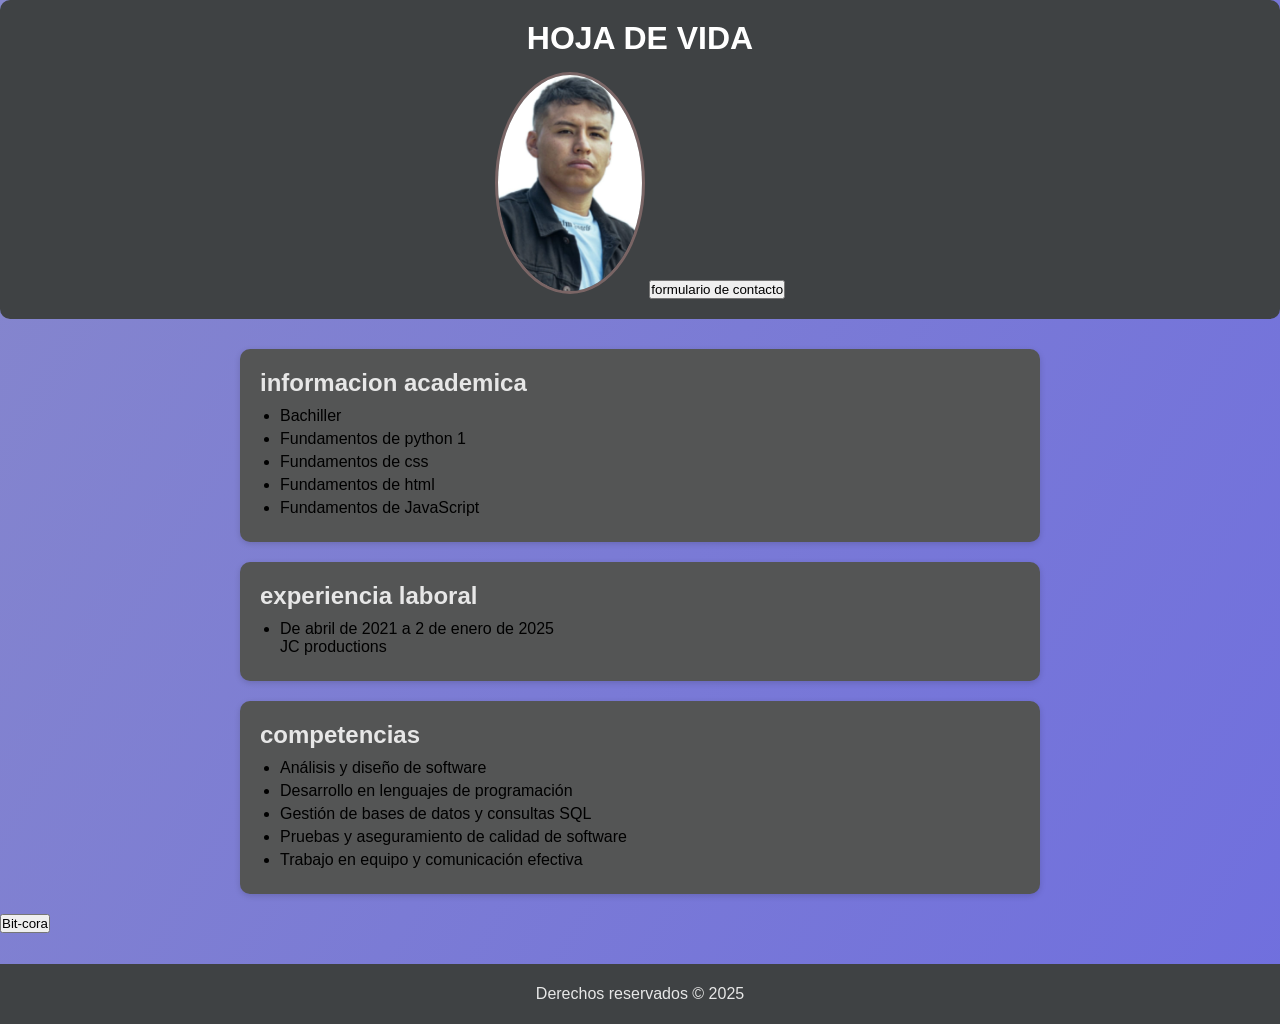
<file: index.html>
<!DOCTYPE html>
<html lang="es">
<head>
    <meta charset="UTF-8">
    <meta name="viewport" content="width=device-width, initial-scale=1.0">
    <title>HOJA DE VIDA</title>
    <link rel = "stylesheet" href="css/styles.css" >
</head>
<body>
    <header>
        <h1>HOJA DE VIDA</H1>
        <img src="img/Foto de Jorge.jpg">
        <a href="Formulario.html" target="_blank">
          <button>formulario de contacto</button>
        </a>
    </header>
    <section>
        <article>
        <h2>informacion academica</h2>
        <P>
          <ul>
            <li>Bachiller</li>
            <li>Fundamentos de python 1</li>
            <li>Fundamentos de css</li>
            <li>Fundamentos de html</li>
            <li>Fundamentos de JavaScript</li>
          </ul>
        </P>
        </article>
        
        <article>
        <h2>experiencia laboral</h2>
        <P>
          <ul>
            <li><p>De abril de 2021 a 2 de enero de 2025</p>
              <p>JC productions</p></li>
          </ul>
        </P>
        </article>

        <article>
        <h2>competencias</h2>
        <P>
         <ul>
           <li>Análisis y diseño de software</li>
           <li>Desarrollo en lenguajes de programación</li>
           <li>Gestión de bases de datos y consultas SQL</li>
           <li>Pruebas y aseguramiento de calidad de software</li>
           <li>Trabajo en equipo y comunicación efectiva</li>
         </ul>
        </P>
        </article>     
    </section>

     <a href="https://jorge04043.github.io/Bit-cora/" target="_blank">
    <button>Bit-cora</button> </a>
    <footer>
      <p>Derechos reservados &copy; 2025</p>
    
</body>
</html>
</file>
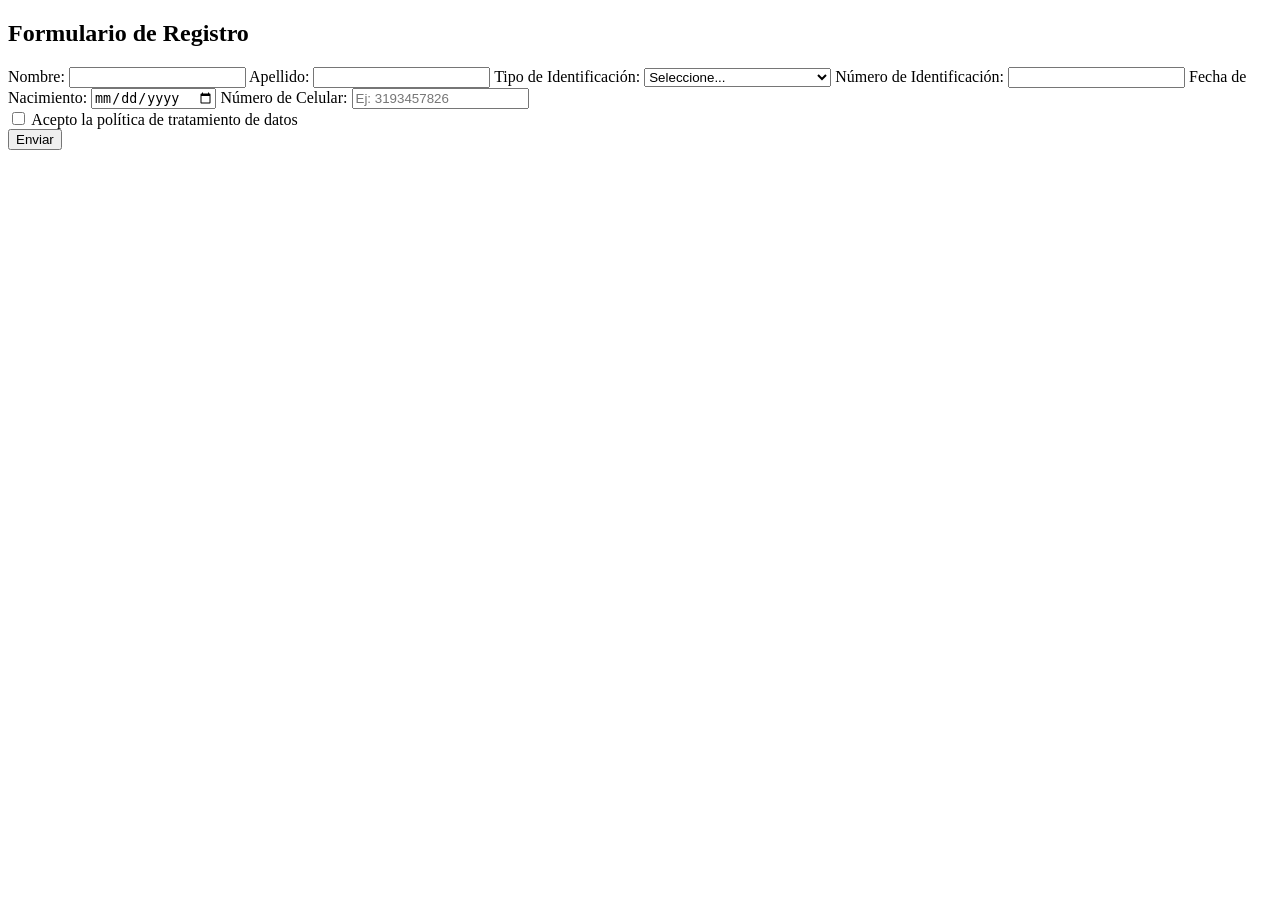
<file: Formulario.html>
<!DOCTYPE html>
<html lang="es">
<head>
    <meta charset="UTF-8">
    <meta name="viewport" content="width=device-width, initial-scale=1.0">
    <title>Formulario de Registro</title>
    
</head>
<body>
    
<head>
    <form action="#" method="post">
        <h2>Formulario de Registro</h2>

        <label for="nombre">Nombre:</label>
        <input type="text" id="nombre" name="nombre" required>

</head>
<body>



        <label for="apellido">Apellido:</label>
        <input type="text" id="apellido" name="apellido" required>

        

        <label for="tipo-id">Tipo de Identificación:</label>
        <select id="tipo-id" name="tipo-id" required>
            <option value="">Seleccione...</option>
            <option value="cc">Cédula de Ciudadanía (CC)</option>
            <option value="ti">Tarjeta de Identidad (TI)</option>
            <option value="pa">Pasaporte (PA)</option>
        </select>

        <label for="numero-id">Número de Identificación:</label>
        <input type="text" id="numero-id" name="numero-id" required>

        <label for="fecha-nacimiento">Fecha de Nacimiento:</label>
        <input type="date" id="fecha-nacimiento" name="fecha-nacimiento" required>

        <label for="celular">Número de Celular:</label>
        <input type="tel" id="celular" name="celular" pattern="[0-9]{10}" placeholder="Ej: 3193457826" required>

        <div class="checkbox">
            <input type="checkbox" id="politica" name="politica" required>
            <label for="politica">Acepto la política de tratamiento de datos</label>
        </div>

        <button type="submit">Enviar</button>
    </form>

</body>
</html>
</file>
<file: css/styles.css>
/* --- Estilos generales --- */
* {
    margin: 0;
    padding: 0;
    box-sizing: border-box;
    font-family: Arial, Helvetica, sans-serif;
}

body {
    min-height: 100vh;
    background: linear-gradient(
       120deg,
        #8687cc,   
        #615fea,   
        #625ba3,   
        #575555
    );
    background-size: 500% 500%;
    animation: gradientMove 35s ease infinite;  
}

@keyframes gradientMove {
    0% {
        background-position: 20% 50%;
    }
    50% {
        background-position: 100% 50%;
    }
    100% {
        background-position: 15% 50%;
    }
}



/* --- Encabezado --- */
header {
    text-align: center;
    padding: 20px;
    background: #3f4244;
    color: rgb(255, 255, 255);
    border-radius: 10px;
    margin-bottom: 30px;
}

header img {
    width: 150px;
    margin-top: 15px;
    border-radius: 50%;
    border: 3px solid rgb(122, 101, 101);
}

/* --- Secciones --- */
section {
    width: 80%;
    max-width: 800px;
    margin: auto;
 }

/* --- Artículos --- */
article {
    background: rgb(84, 85, 85);
    padding: 20px;
    margin-bottom: 20px;
    border-radius: 10px;
    box-shadow: 0 2px 6px rgba(0,0,0,0.15);
}

/* --- Títulos --- */
article h2 {
    color: #e7e7e7;
    margin-bottom: 10px;
}

/* --- Listas --- */
ul, ol {
    margin-left: 20px;
}

ul li, ol li {
    margin-bottom: 5px;
}

/* --- Cajas --- */
.info-box,
.exp-box,
.form-box,
.comp-box,
.habil-box {
    background: linear-gradient(135deg, grey, #21647af6);
    padding: 20px;
    border-radius: 15px;
    font-size: 16px;
}

.info-box ul li {
    padding: 5px 0;
}

/* --- Pie de página --- */
footer {
    background-color: #3f4244;
    padding: 21px;
    text-align: center;
    margin-top: 31px;
    color: #e7e7e7;
}

footer ul {
    list-style: none;
    padding: 0;
    margin: 0;
}

footer ul li {
    padding: 8px 0;
}

/* --- Botones footer --- */
footer a {
    display: block;
    color: #e7e7e7;
    text-decoration: none;
    background-color: #5a5e61;
    padding: 11px 19px;
    border-radius: 8px;
    transition: background-color 0.3s ease;
    margin-top: 12px;
}

footer a:hover {
    background-color: #777c80;
}

/* --- Línea hr --- */
hr {
    border: none;
    height: 1px;
    background-color: #f9f9f9;
    opacity: 0.3;
}
</file>
